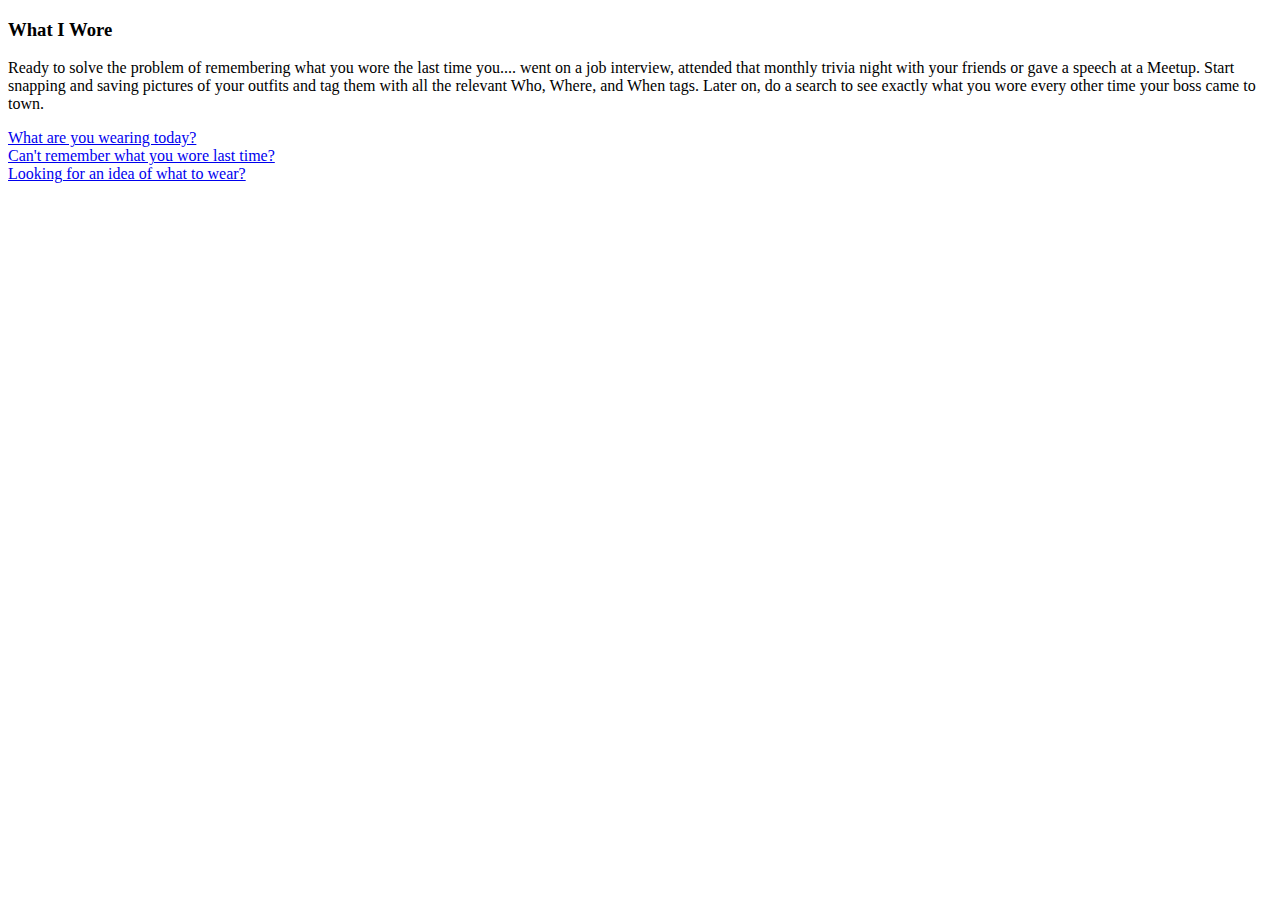
<file: src/main/resources/templates/index.html>
<!DOCTYPE html>
<html lang="en" xmlns:th="http://www.thymeleaf.org/">
<head th:replace="fragments :: head"></head>
<body>



<nav th:replace="fragments :: navigation"></nav>

<div class = "container">
    <div class ="row">

        <div class ="col-md-12">
            <div class = "jumbotron">
                <h3  id = "title">What I Wore</h3>
                <p id = "small">Ready to solve the problem of remembering what you wore the last time you.... went on a job interview,
                    attended that monthly trivia night with your friends or gave a speech at a Meetup. Start snapping and saving pictures of your outfits and tag them with all the relevant Who, Where, and When tags.
                    Later on, do a search to see exactly what you wore every other time your boss came to town.</p>
            </div>
        </div>


    </div>
    <div class = "row">

        <div class="col-md-4">
            <div class="circle">
                <div class="circle__inner">
                    <div class="circle__wrapper">
                        <div class="circle__content"><a class ="purple" href="/add">What are you wearing today?</a></div>
                    </div>
                </div>
            </div>
        </div>
        <div class="col-md-4">
            <div class="circle">
                <div class="circle__inner">
                    <div class="circle__wrapper">
                        <div class="circle__content"><a class ="purple" href="/tags">Can't remember what you wore last time?</a></div>
                    </div>
                </div>
            </div>
        </div>
        <div class="col-md-4">
            <div class="circle">
                <div class="circle__inner">
                    <div class="circle__wrapper">
                        <div class="circle__content"><a class ="purple" href="/outfits">Looking for an idea of what to wear?</a></div>
                    </div>
                </div>
            </div>
        </div>
    </div>
</div>

</body>
</html>
</file>
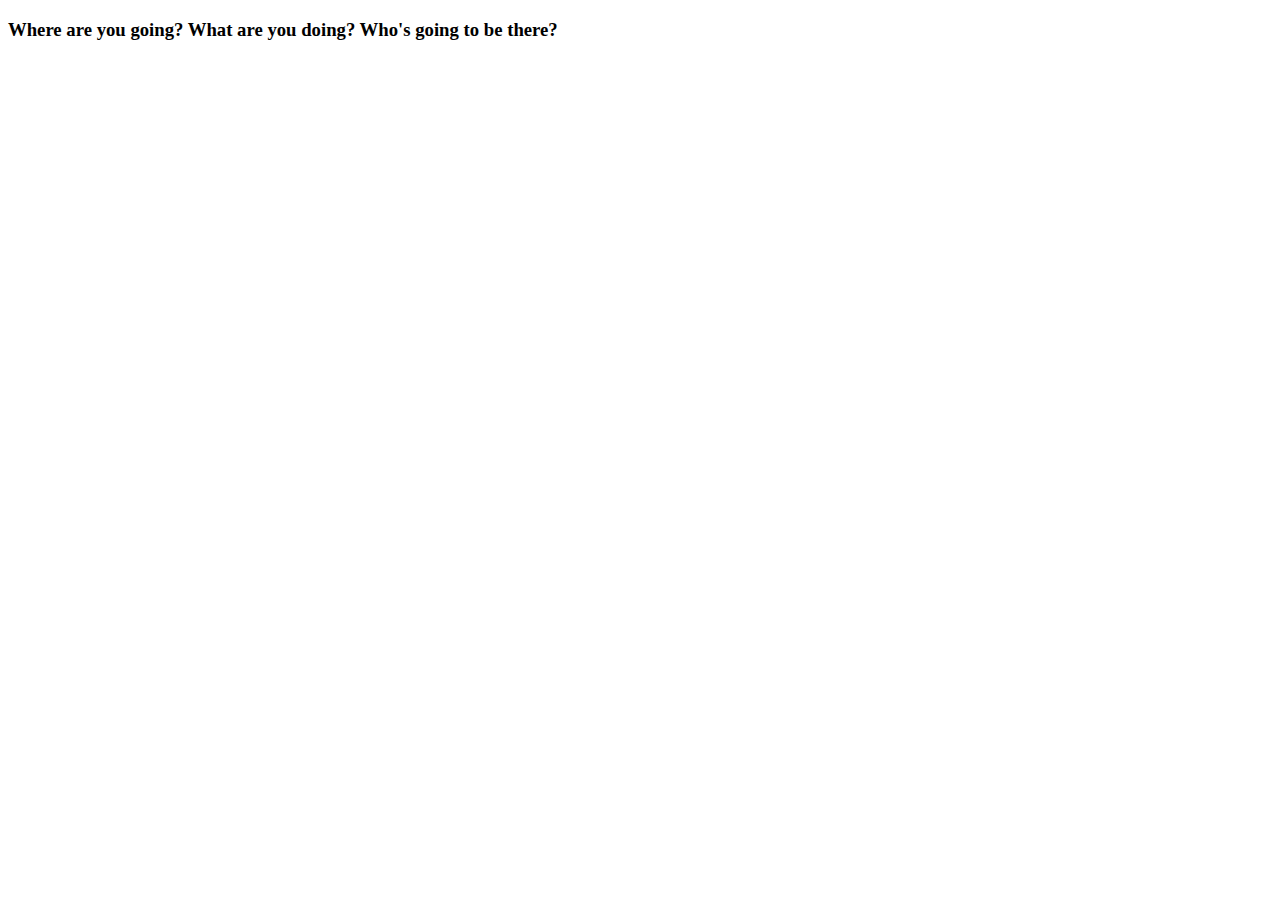
<file: out/production/what-i-wore/templates/tags/index.html>
<!DOCTYPE html>
<html lang="en" xmlns:th="http://www.thymeleaf.org/">
<head th:replace="fragments :: head"></head>
<body>

<div class="container-fluid">
<nav th:replace="fragments :: navigation"></nav>

<h3 class="pretty" >Where are you going? What are you doing? Who's going to be there?</h3>


<br/>
<br/>
<br/>
    <div class="row">
        <div class="col-sm-4" ></div>
        <div class="col-sm-4">
            <a th:each="tag: ${tags}" class="btn"
               th:text="${tag.name}"
               th:href ="@{'/tags/' +${tag.id}}" ></a>
        </div>
        <div class="col-sm-4" ></div>




    </div>
</div>
</body>
</html>
</file>
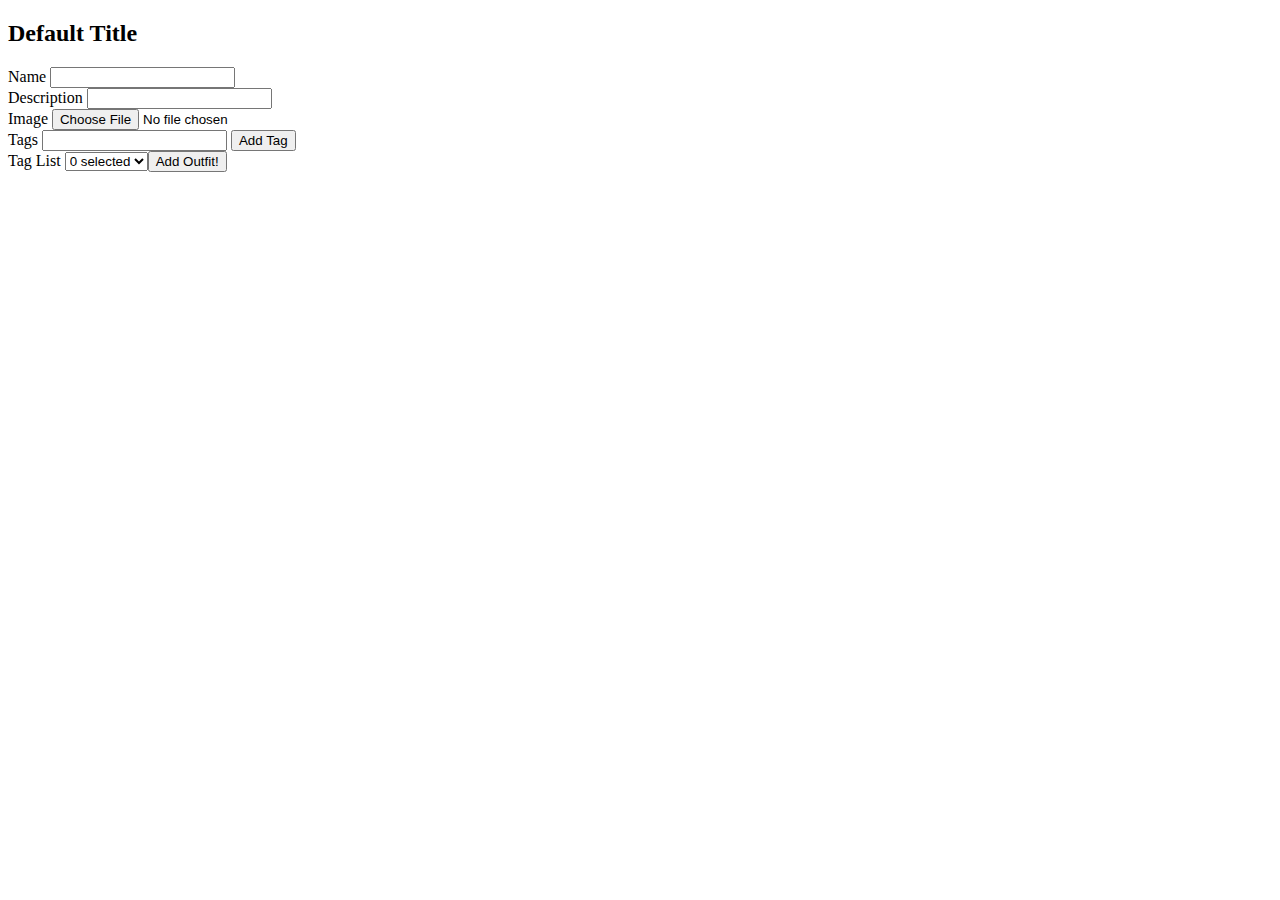
<file: out/production/what-i-wore/templates/add.html>
<!DOCTYPE html>
<html lang="en" xmlns:th="http://www.thymeleaf.org/">
<head th:replace="fragments :: head"></head>
<body class = "add">

<nav th:replace="fragments :: navigation"></nav>


<div class ="container">
    <div class = "jumbotron">
        <div class = "row">
            <div class="col-sm-2"></div>
            <div class="col-sm-8">
                <form method="post" style="max-width:600px;"   enctype='multipart/form-data' th:object="${clientOutfit}" >
                    <h2 class="pretty" th:text="${title}">Default Title</h2>
                    <div class="form-group">
                        <label th:for="name">Name</label>
                        <input class="form-control" th:field="*{name}"  />
                        <span th:errors="*{name}" class="error"></span>
                    </div>

                    <div class="form-group">
                        <label th:for="description">Description</label>
                        <input class="form-control" th:field="*{description}" />
                        <span th:errors="*{description}" class="error"></span>
                    </div>

                    <div class ="form-group">
                        <label th:for="image">Image</label>
                        <input type = "file" name ="image"/>
                    </div>


                    <datalist id="tag">
                        <option th:each="tag: ${tags}"
                                th:text="${tag.name}"></option>
                    </datalist>

                    <div class="form-group">
                        <label th:for="tagList">Tags</label>
                        <input list="tag" type="text" id="tagInput"/>
                        <button id="addTagButton"  >Add Tag</button>
                    </div>
                    <div id="data" class ="form-group">
                        <label th:for="tagList">Tag List</label>
                        <select class="form-control"  id="tagList" multiple="multiple" size="1"  name ="tagList"/>
                    </div>
                    <p>
                        <input type="submit" value ="Add Outfit!" class = "big-button"/>
                    </p>
                </form>
            </div>
            <div class="col-sm-2"></div>
        </div>
    </div>

</div>

</body>
</html>
</file>
